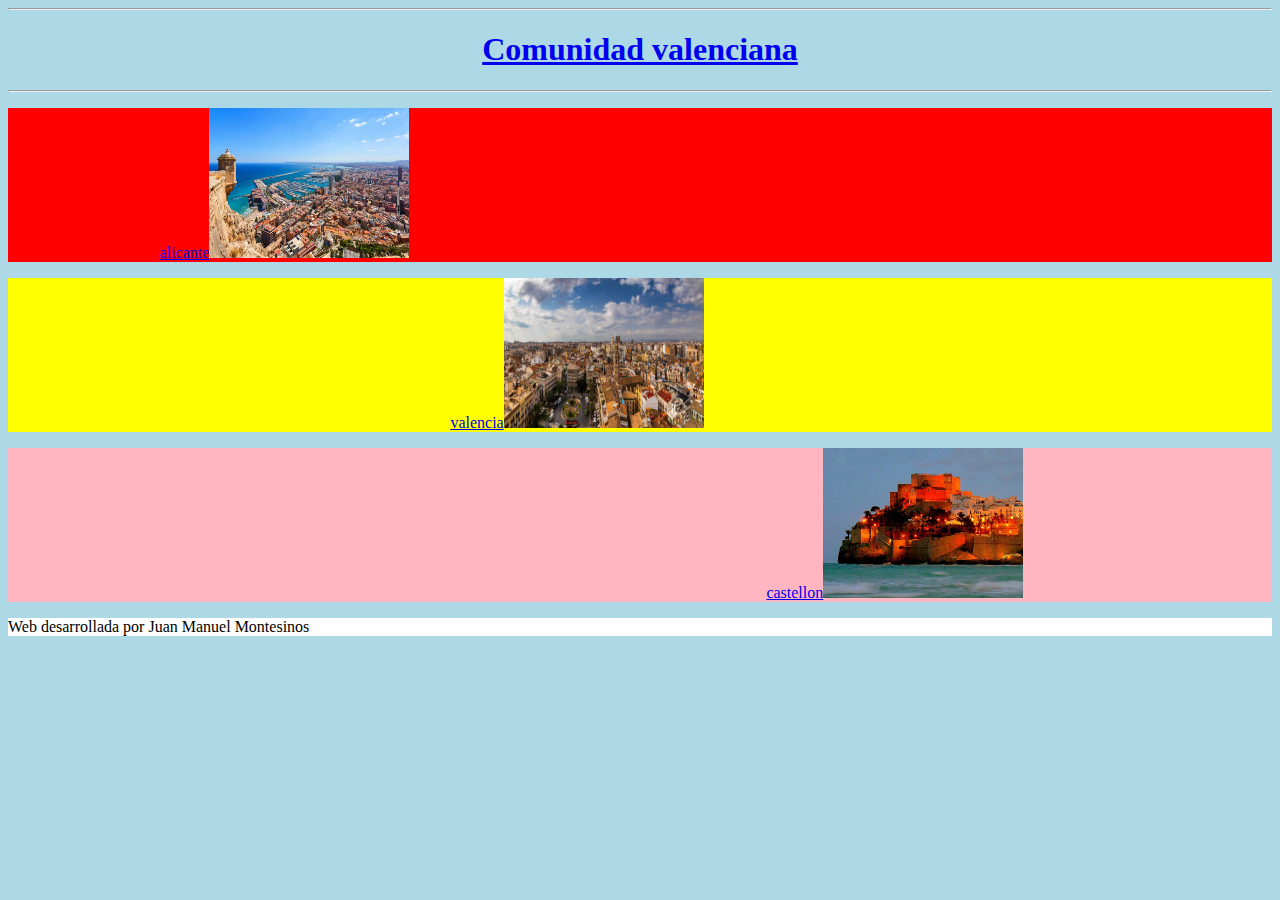
<file: Examen recu Juanma/index.html>
<!DOCTYPE html>
<html lang="en">
<head>
    <meta charset="UTF-8">
    <meta http-equiv="X-UA-Compatible" content="IE=edge">
    <meta name="viewport" content="width=device-width, initial-scale=1.0">
    <title>Convocatoria ordinaria</title>
    <link rel="stylesheet" href="style.css">
</head>
<div>
<body style="background-color: lightblue;">
  <hr>
    <h1 id="titulo">
<a href="index.html">Comunidad valenciana</a>
    </h1>
    <hr>
    <div style="background-color: red;">
<p class="alicante">
    <a href="valencia.html">alicante<img src="img/alicante.jpg" width="200" height="150"></a>
</p>
</div>

<div style="background-color:yellow;">
    <p class="valencia">
        <a href="valencia.html">valencia<img src="img/valencia.jpg" width="200" height="150"></a>
    </p>
</div>

    <div style="background-color:lightpink;">
        <p class="castellon">
            <a href="valencia.html">castellon<img src="img/castellon.jpg" width="200" height="150"></a>
        </p> </div>
</div>

<footer style="background-color: white;">
    Web desarrollada por Juan Manuel Montesinos
</footer>


</body>
</html>
</file>
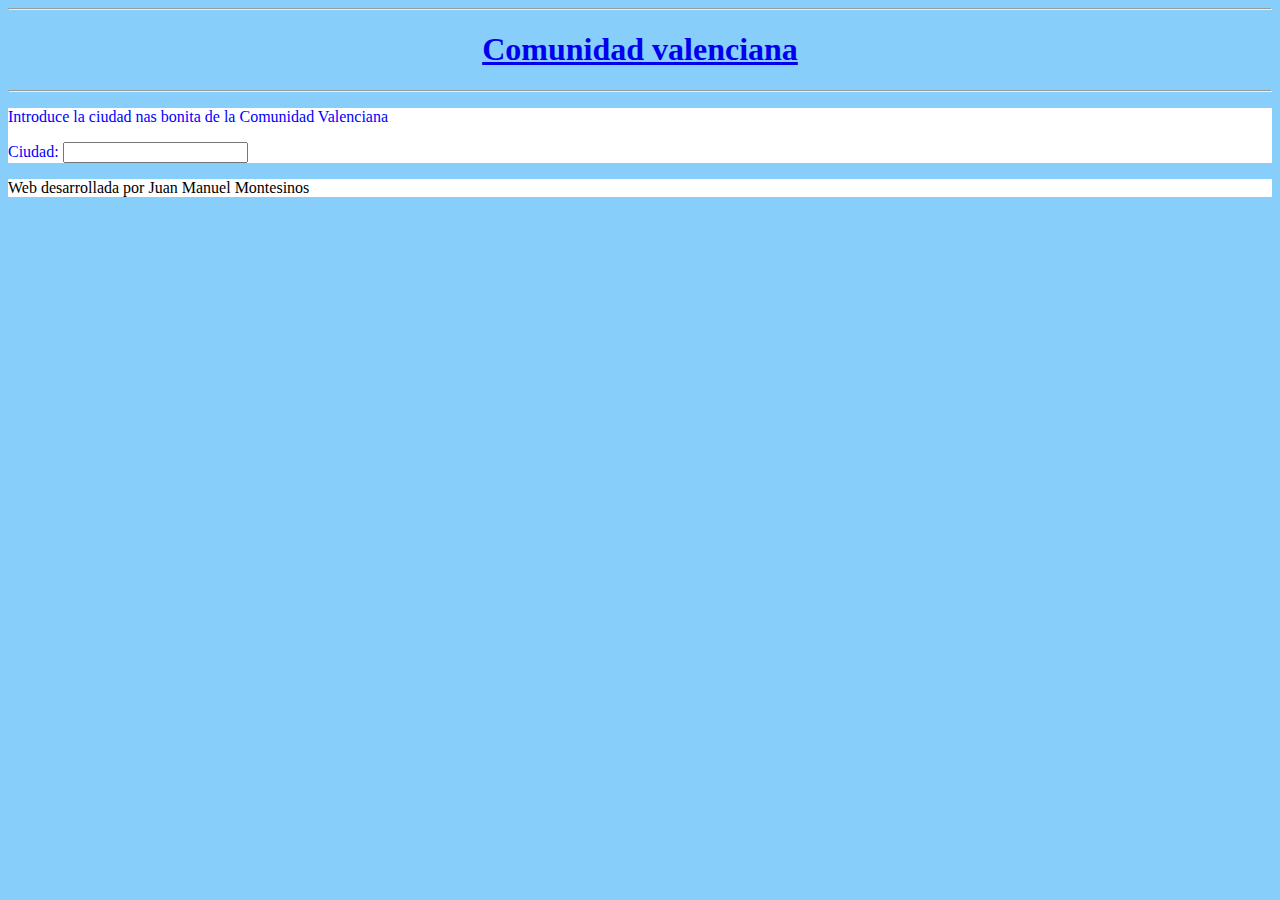
<file: Examen recu Juanma/valencia.html>
<!DOCTYPE html>
<html lang="en">
<head>
    <meta charset="UTF-8">
    <meta http-equiv="X-UA-Compatible" content="IE=edge">
    <meta name="viewport" content="width=device-width, initial-scale=1.0">
    <title>Document</title>
    <link rel="stylesheet" href="style.css">
    <script>
        function funcion_si(){
            var ciudad = document.getElementById("ciudad").value;
            alert ('has elegido la ciudad de'+' '+ ciudad)
        }
    </script>
</head>


<body style="background-color: lightskyblue;">
   <hr>
    <h1 id="titulo">
        <a href="index.html">Comunidad valenciana</a>
            </h1>
            <hr>
            <div style="background-color: white;">
                <p class="parrafop2">
                    Introduce la ciudad nas bonita de la Comunidad Valenciana
                </p>
                <p class="parrafop2">
                    Ciudad: <input type="text" id="ciudad" onblur="funcion_si()">

                </p>

            </div>
            <footer style="background-color: white;">
                Web desarrollada por Juan Manuel Montesinos
            </footer>
</body>
</html>
</file>
<file: Examen recu Juanma/style.css>
h1#titulo{
    color: orange;
    text-align: center;
}

p.alicante{
    position: relative;
    margin-left: 12%;
}

p.valencia{
    position: relative;
    margin-left: 35%;
}

p.castellon{
    position: relative;
    margin-left: 60%;
}

p.parrafop2{
    color: blue;
}

p.pie{
    color: blue;
    text-align: center;
    background-color: white;
}
</file>
